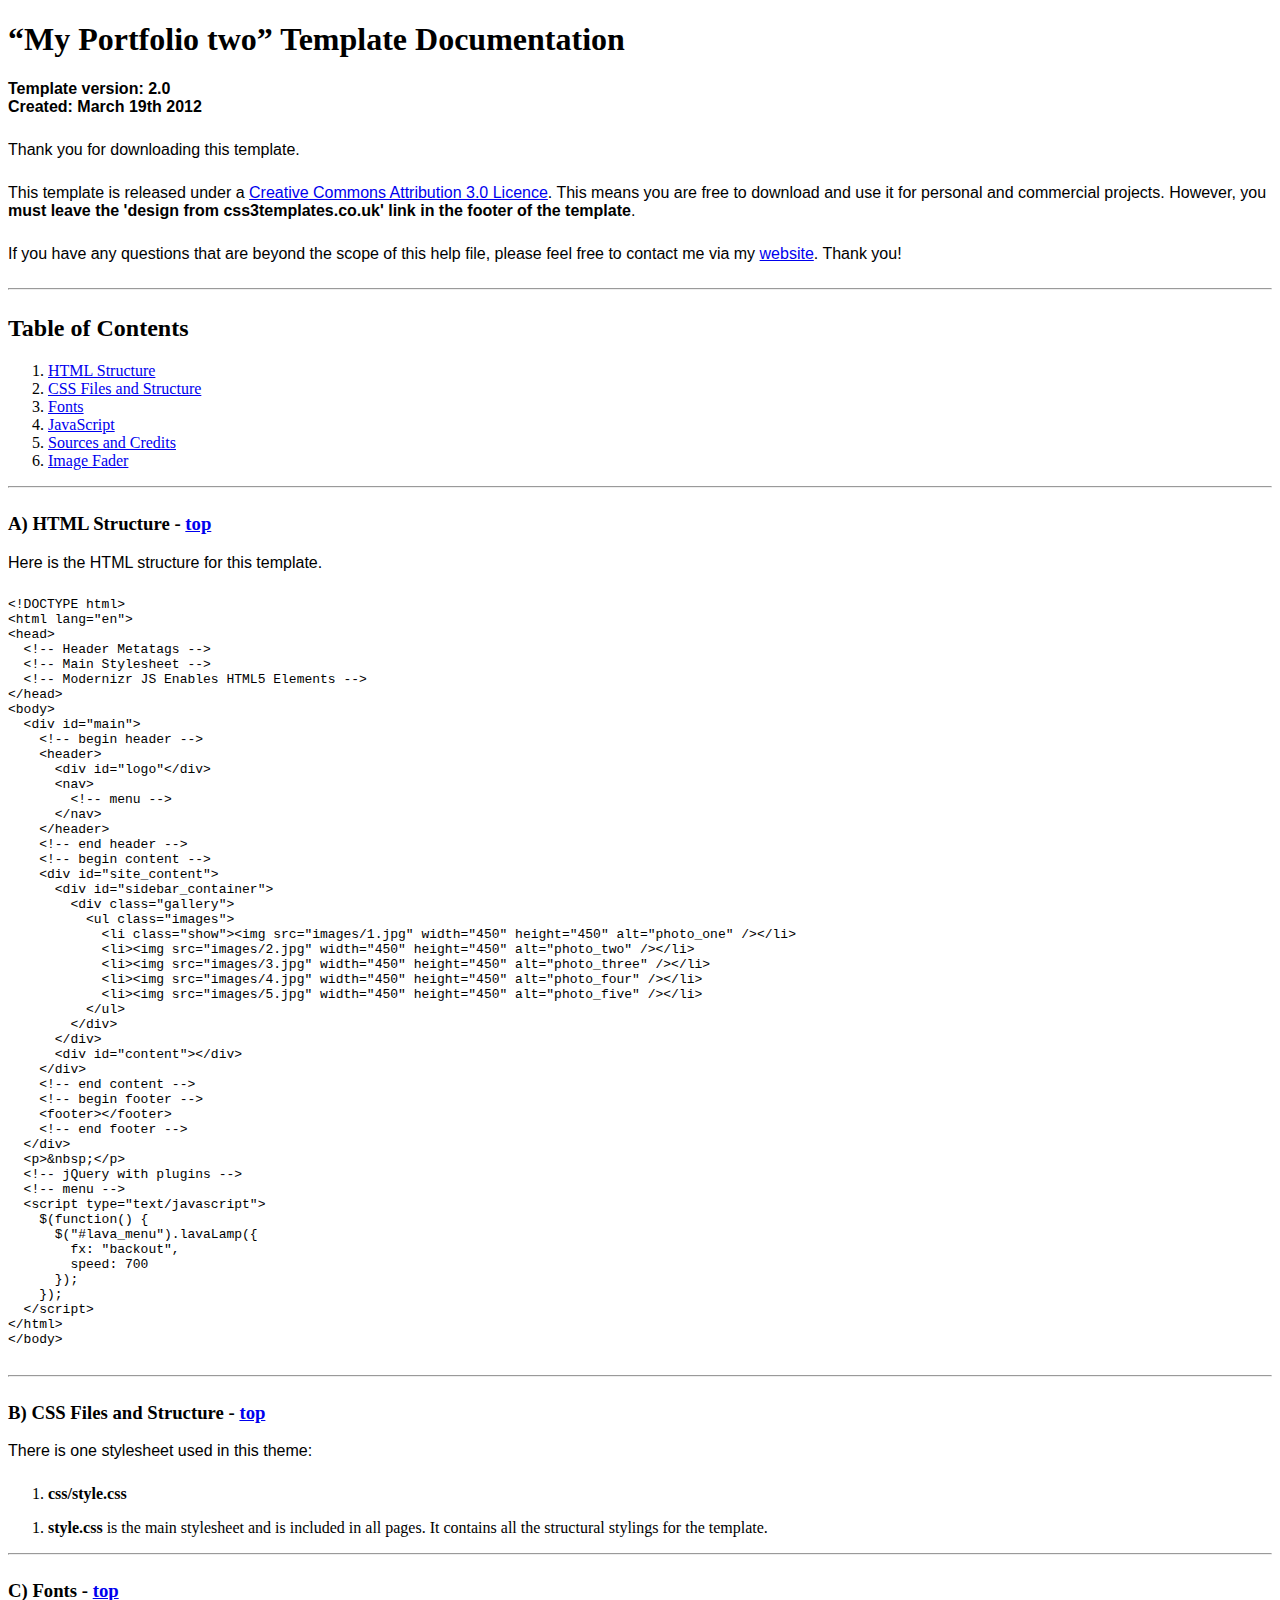
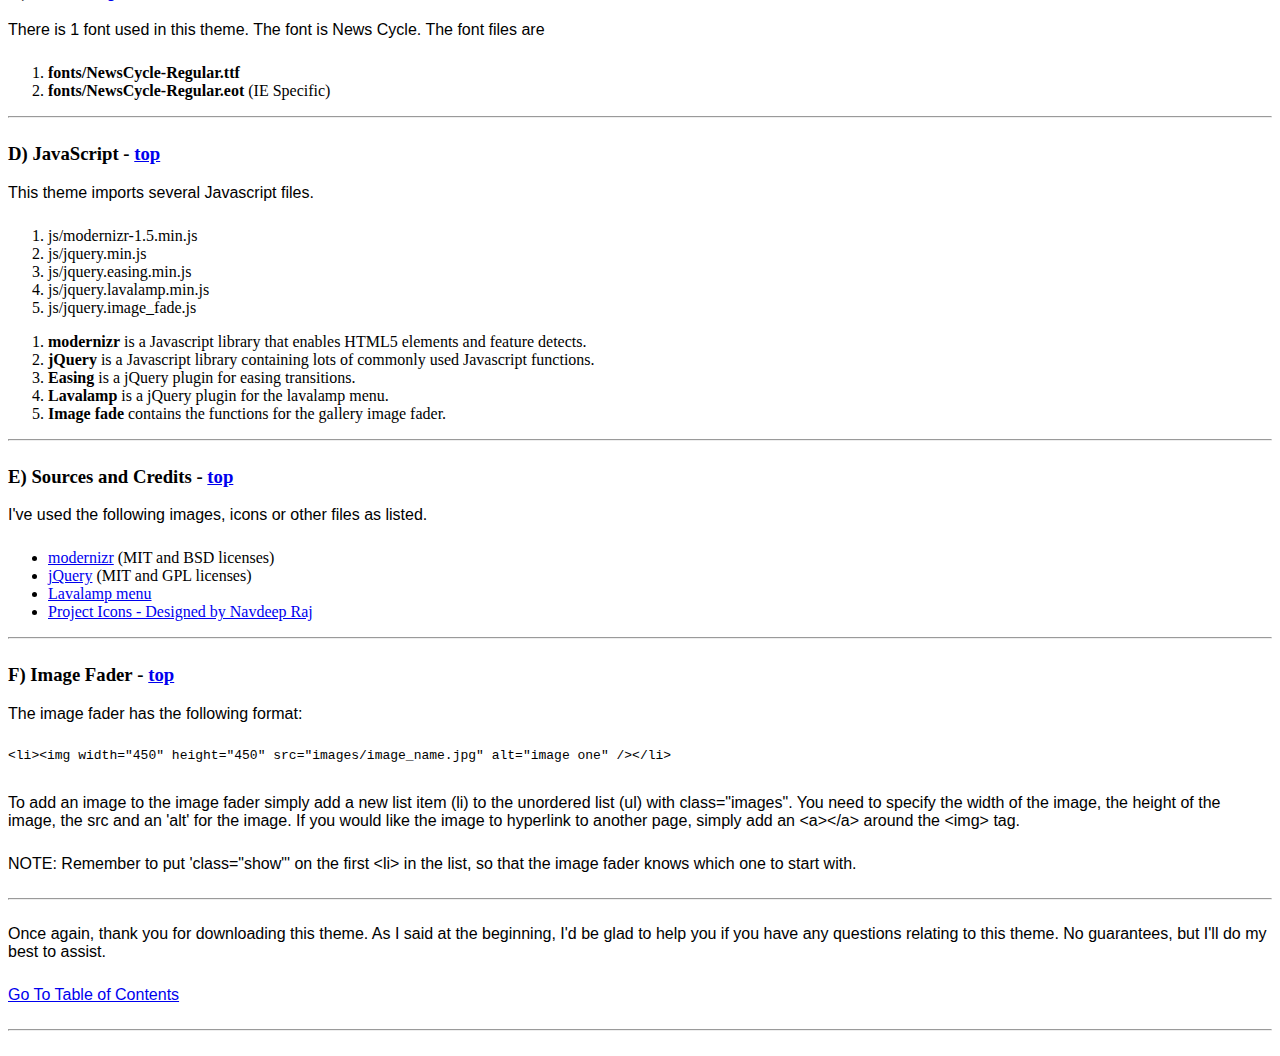
<file: documentation/index.html>
<!DOCTYPE HTML>
<html>
  <meta http-equiv="content-type" content="text/html;charset=utf-8">
  <title>My Portfolio two Template</title>
  <style type="text/css" media="screen">
    p, table, hr, .box { font-family: arial; margin-bottom:25px; }
    .box p { margin-bottom:10px; }
  </style>
</head>


<body>
  <div>

    <h1>&ldquo;My Portfolio two&rdquo; Template Documentation</h1>

    <p><strong>Template version: 2.0<br />Created: March 19th 2012</strong></p>

    <div>
      <p>Thank you for downloading this template.</p>
      <p>This template is released under a <a href="http://creativecommons.org/licenses/by/3.0">Creative Commons Attribution 3.0 Licence</a>. This means you are free to download and use it for personal and commercial projects. However, you <strong>must leave the 'design from css3templates.co.uk' link in the footer of the template</strong>.</p>
      <p>If you have any questions that are beyond the scope of this help file, please feel free to contact me via my <a href="http://www.css3templates.co.uk">website</a>. Thank you!</p>
    </div>

    <hr>

    <h2 id="toc">Table of Contents</h2>
    <ol>
      <li><a href="#htmlStructure">HTML Structure</a></li>
      <li><a href="#cssFiles">CSS Files and Structure</a></li>
      <li><a href="#fontFiles">Fonts</a></li>
      <li><a href="#javascript">JavaScript</a></li>
      <li><a href="#credits">Sources and Credits</a></li>
      <li><a href="#galleries">Image Fader</a></li>
    </ol>

    <hr>

    <h3 id="htmlStructure"><strong>A) HTML Structure</strong> - <a href="#toc">top</a></h3>
    <p>Here is the HTML structure for this template.</p>

    <pre>
&lt;!DOCTYPE html&gt;
&lt;html lang=&quot;en&quot;&gt;
&lt;head&gt;
  &lt;!-- Header Metatags --&gt;
  &lt;!-- Main Stylesheet --&gt;
  &lt;!-- Modernizr JS Enables HTML5 Elements --&gt;
&lt;/head&gt;
&lt;body&gt;
  &lt;div id=&quot;main&quot;&gt;
    &lt;!-- begin header --&gt;
    &lt;header&gt;
      &lt;div id=&quot;logo&quot;&lt;/div&gt;
      &lt;nav&gt;
        &lt;!-- menu --&gt;
      &lt;/nav&gt;
    &lt;/header&gt;
    &lt;!-- end header --&gt;
    &lt;!-- begin content --&gt;
    &lt;div id=&quot;site_content&quot;&gt;
      &lt;div id=&quot;sidebar_container&quot;&gt;
        &lt;div class=&quot;gallery&quot;&gt;
          &lt;ul class="images"&gt;
            &lt;li class=&quot;show&quot;&gt;&lt;img src=&quot;images/1.jpg&quot; width=&quot;450&quot; height=&quot;450&quot; alt=&quot;photo_one&quot; /&gt;&lt;/li&gt;
            &lt;li&gt;&lt;img src=&quot;images/2.jpg&quot; width=&quot;450&quot; height=&quot;450&quot; alt=&quot;photo_two&quot; /&gt;&lt;/li&gt;
            &lt;li&gt;&lt;img src=&quot;images/3.jpg&quot; width=&quot;450&quot; height=&quot;450&quot; alt=&quot;photo_three&quot; /&gt;&lt;/li&gt;
            &lt;li&gt;&lt;img src=&quot;images/4.jpg&quot; width=&quot;450&quot; height=&quot;450&quot; alt=&quot;photo_four&quot; /&gt;&lt;/li&gt;
            &lt;li&gt;&lt;img src=&quot;images/5.jpg&quot; width=&quot;450&quot; height=&quot;450&quot; alt=&quot;photo_five&quot; /&gt;&lt;/li&gt;
          &lt;/ul&gt;
        &lt;/div&gt;
      &lt;/div&gt;
      &lt;div id=&quot;content&quot;&gt;&lt;/div&gt;
    &lt;/div&gt;
    &lt;!-- end content --&gt;
    &lt;!-- begin footer --&gt;
    &lt;footer&gt;&lt;/footer&gt;
    &lt;!-- end footer --&gt;
  &lt;/div&gt;
  &lt;p&gt;&amp;nbsp;&lt;/p&gt;
  &lt;!-- jQuery with plugins --&gt;
  &lt;!-- menu --&gt;
  &lt;script type=&quot;text/javascript&quot;&gt;
    $(function() {
      $(&quot;#lava_menu&quot;).lavaLamp({
        fx: &quot;backout&quot;,
        speed: 700
      });
    });
  &lt;/script&gt;
&lt;/html&gt;
&lt;/body&gt;
    </pre>

    <hr>

    <h3 id="cssFiles"><strong>B) CSS Files and Structure</strong> - <a href="#toc">top</a></h3>

    <p>There is one stylesheet used in this theme:</p>
    <ol>
      <li><b>css/style.css</b></li>
    </ol>

    <ol>
      <li><b>style.css</b> is the main stylesheet and is included in all pages. It contains all the structural stylings for the template.</li>
    </ol>

    <hr>

    <h3 id="fontFiles"><strong>C) Fonts</strong> - <a href="#toc">top</a></h3>

    <p>There is 1 font used in this theme. The font is News Cycle. The font files are</p>
    <ol>
      <li><b>fonts/NewsCycle-Regular.ttf</b></li>
      <li><b>fonts/NewsCycle-Regular.eot</b> (IE Specific)</li>
    </ol>

    <hr>

    <h3 id="javascript"><strong>D) JavaScript</strong> - <a href="#toc">top</a></h3>

    <p>This theme imports several Javascript files.</p>

    <ol>
      <li>js/modernizr-1.5.min.js</li>
      <li>js/jquery.min.js</li>
      <li>js/jquery.easing.min.js</li>
      <li>js/jquery.lavalamp.min.js</li>
      <li>js/jquery.image_fade.js</li>
    </ol>

    <ol>
      <li><b>modernizr</b> is a Javascript library that enables HTML5 elements and feature detects.</li>
      <li><b>jQuery</b> is a Javascript library containing lots of commonly used Javascript functions.</li>
      <li><b>Easing</b> is a jQuery plugin for easing transitions.</li>
      <li><b>Lavalamp</b> is a jQuery plugin for the lavalamp menu.</li>
      <li><b>Image fade</b> contains the functions for the gallery image fader.</li>
    </ol>

    <hr>

    <h3 id="credits"><strong>E) Sources and Credits</strong> - <a href="#toc">top</a></h3>

    <p>I've used the following images, icons or other files as listed.

    <ul>
      <li><a href="http://www.modernizr.com">modernizr</a> (MIT and BSD licenses)</li>
      <li><a href="http://www.jquery.com">jQuery</a> (MIT and GPL licenses)</li>
      <li><a href="http://www.gmarwaha.com/blog/2007/08/23/lavalamp-for-jquery-lovers/">Lavalamp menu</a></li>
      <li><a href="http://www.dezinerfolio.com/freebie/project-icon-set">Project Icons - Designed by Navdeep Raj</a>
    </ul>

    <hr>

    <h3 id="galleries"><strong>F) Image Fader</strong> - <a href="#toc">top</a></h3>

    <p>The image fader has the following format:</p>

    <pre>
&lt;li&gt;&lt;img width="450" height="450" src="images/image_name.jpg" alt="image one" /&gt;&lt;/li&gt;
    </pre>

    <p>To add an image to the image fader simply add a new list item (li) to the unordered list (ul) with class="images". You need to specify the width of the image, the height of the image, the src and an 'alt' for the image. If you would like the image to hyperlink to another page, simply add an &lt;a&gt;&lt;/a&gt; around the &lt;img&gt; tag.</p>
    <p>NOTE: Remember to put 'class="show"' on the first &lt;li&gt; in the list, so that the image fader knows which one to start with.</p>

    <hr>

    <p>Once again, thank you for downloading this theme. As I said at the beginning, I'd be glad to help you if you have any questions relating to this theme. No guarantees, but I'll do my best to assist.</p>

    <p><a href="#toc">Go To Table of Contents</a></p>

    <hr>
  </div>
</body>
</html>
</file>
